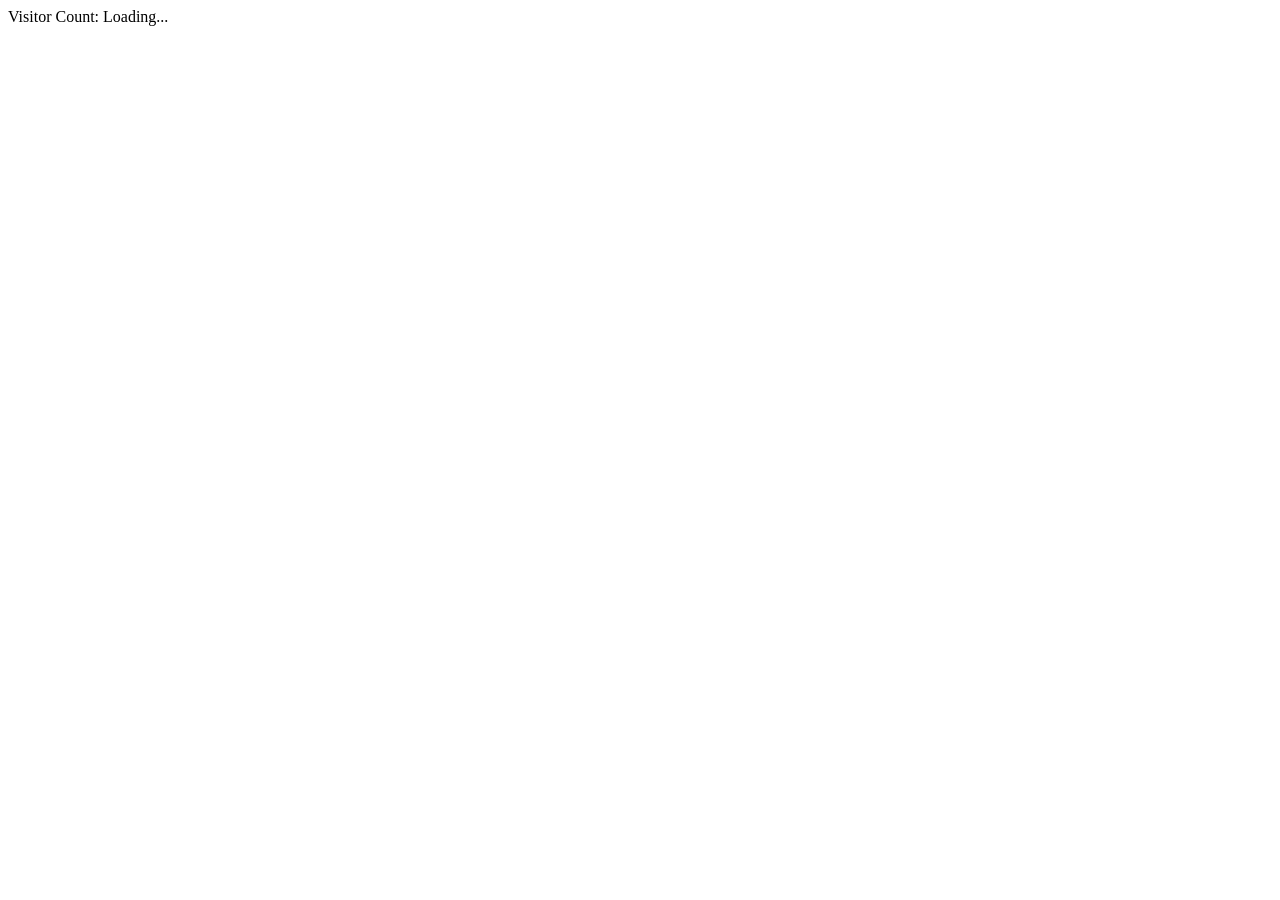
<file: index.html>
<html>
<head>
<script>

async function updateCounter() {

    await fetch("https://nlqsbyxduf.execute-api.us-east-1.amazonaws.com/Prod/put")

    const response = await fetch("https://nlqsbyxduf.execute-api.us-east-1.amazonaws.com/Prod/get")

    const data = await response.json()

    document.getElementById("visitor-count").innerText = data.count
}

updateCounter()

</script>
    
    <style>
            p {
                color: red;
            }
    </style>
</head>

<body> 
    <p>
     <div>
  Visitor Count: <span id="visitor-count">Loading...</span>
</div>
    </p>
</body>

</html>
</file>
